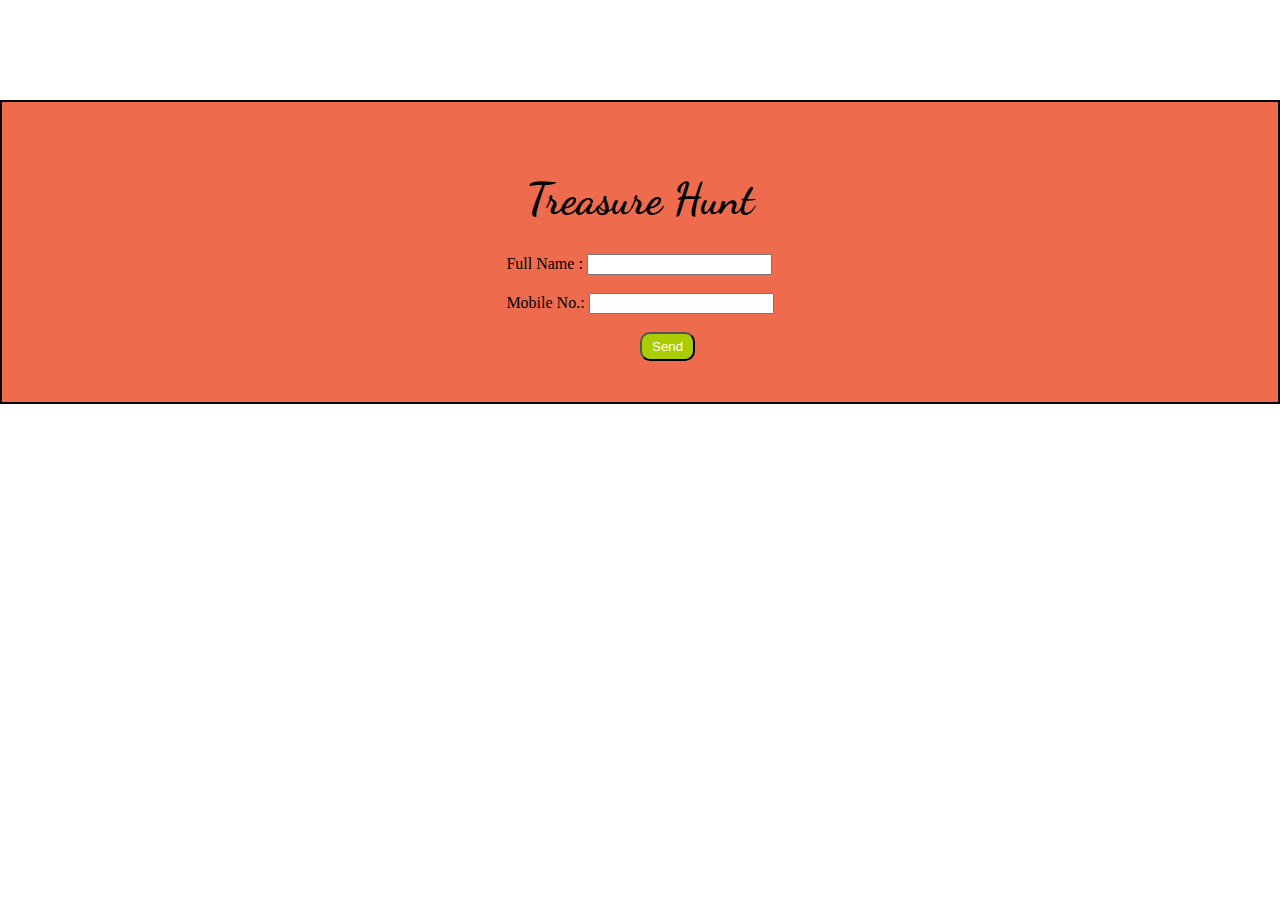
<file: index.html>
<!DOCTYPE html>
<html lang="en">

<head>
  <meta charset="UTF-8">
  <meta name="viewport" content="width=device-width, initial-scale=1.0">
  <title>Login</title>
  <link rel="stylesheet" href="logincss.css">
  <link href='https://fonts.googleapis.com/css?family=Dancing Script' rel='stylesheet'>

</head>

<body>
  <div class="container">
    <div class="intro">
      <h1>Treasure Hunt </h1>
    </div>

    <div class="details">
      <form name="submit-to-google-sheet">
        Full Name : <input type="text" name="name" required> <br><br>
        Mobile No.: <input name="mob_no" type="number" required> <br> <br>
        <!-- <input name="email" type="email" placeholder="Email" required> <br> -->

        <button type="submit" onclick="dam()" class="butt">Send</button>

      </form>
    </div>
  </div>

  <script>
    const scriptURL = 'https://script.google.com/macros/s/AKfycbzZWeBACL2yrMLGhtEhZF_1Rb16T_dLPqVh-85bq4w3duorbioq/exec'
    const form = document.forms['submit-to-google-sheet']

    form.addEventListener('submit', e => {
      e.preventDefault()
      fetch(scriptURL, { method: 'POST', body: new FormData(form) })
        .then(response => console.log('Success!', response))
        .catch(error => console.error('Error!', error.message))
    })

    function dam() {
      window.location.href = "https://boshodd.github.io/stage1/1st%20question%20page.html"
    }
  </script>
</body>

</html>
</file>
<file: logincss.css>
body{
    margin: 0;
    padding: 0;
    height: 1vh;
    background-color: ffbe0b;
}
       
.container{
    margin-top:100px;
        height: 300px;
    position: relative;
    display: flex;
    flex-direction: column;
    justify-content: center;
    align-items: center;
    background-color: #ee6c4d;
    border:2px solid black;
    
    
}
.intro{
    
    
    position: relative;
    display: flex;
    justify-content: center;
    align-items: center;
    
    font-family: Dancing Script;
    font-size: 22px;
}
.details{
    margin-top: 100px auto;
    position: relative;
    display: flex;
    align-items: center;
    justify-content: center;
    

}
.butt{
  
    border-radius: 10px;
    background-color: #aacc00;
    color: white;
    margin-left:50% ;
    padding: 5px 10px;
    text-align: center;    
    transition-duration: 0.4s;
    cursor: pointer;
}
</file>
